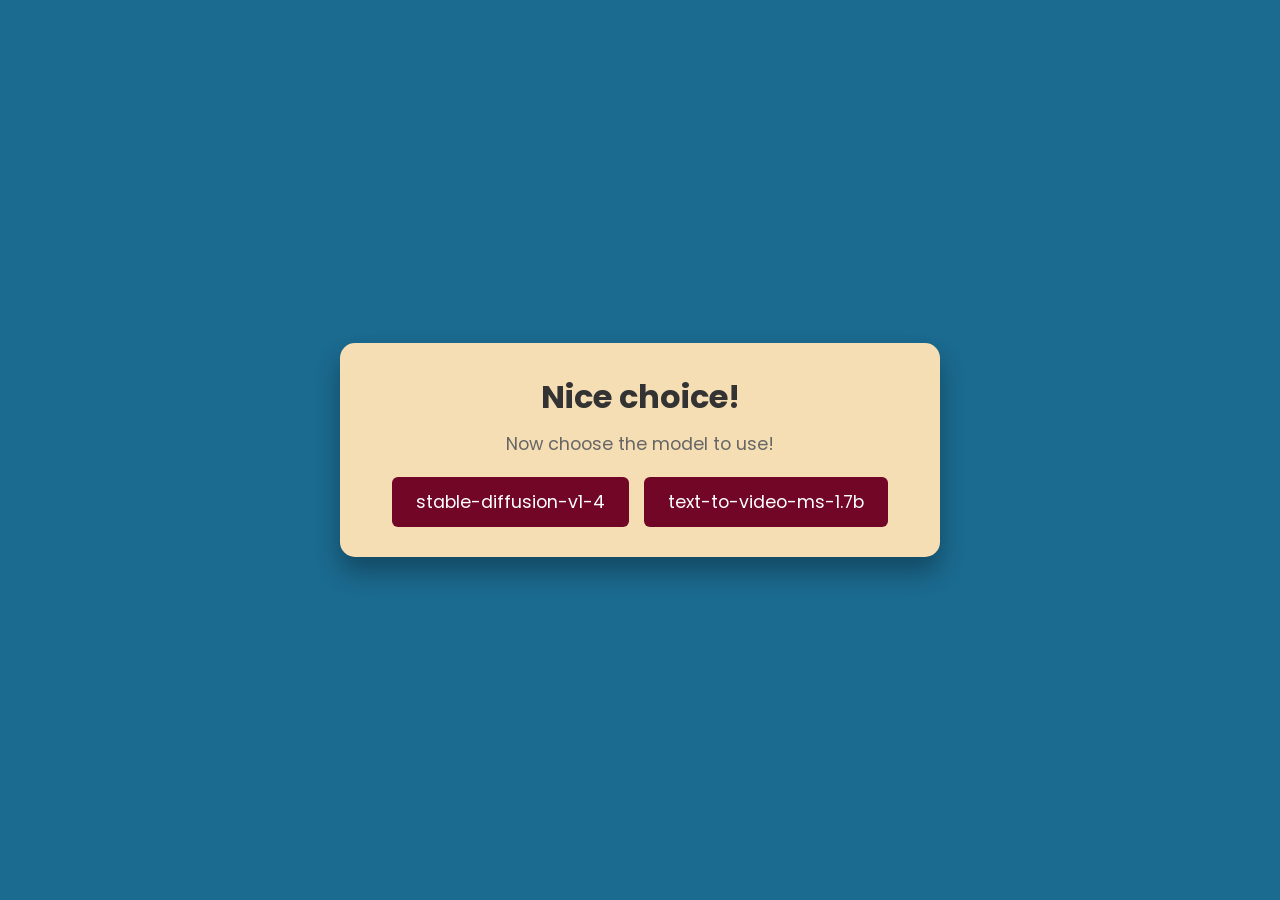
<file: templates/models.html>
<!DOCTYPE html>
<html lang="en">
<head>
  <meta charset="UTF-8">
  <meta name="viewport" content="width=device-width, initial-scale=1.0">
  <link rel="icon" href="{{ url_for('static', filename='images/observation.png') }}">
  <title>VisioWave</title>
  <link rel="stylesheet" href="/static/styles.css">
</head>
<body>
  <div class="background">
    <div class="floating-container">
      <h1>Nice choice!</h1>
      <p>Now choose the model to use!</p>
      <div class="button-container">
        <a href="image" class="button">stable-diffusion-v1-4</a>
        <a href="image2" class="button">text-to-video-ms-1.7b</a>
      </div>
    </div>
  </div>
</body>
</html>
</file>
<file: static/styles.css>
/* Import Google font - Poppins */
@import url('https://fonts.googleapis.com/css2?family=Poppins:wght@400;500;600&display=swap');

:root {
    --text-color: #FFFFFF;
    --icon-color: #ACACBE;
    --icon-hover-bg: #5b5e71;
    --placeholder-color: #dcdcdc;
    --outgoing-chat-bg: #1A3636;
    --incoming-chat-bg: #40534C;
    --outgoing-chat-border: #343541;
    --incoming-chat-border: #444654;
}

:root {
    --yale-blue: #1b6a8f;
    --blue-ncs: #710627;
    --gunmetal: #BBCEA8;
    --bright-navy-blue: #007cb5;
}

* {
  margin: 0;
  padding: 0;
  box-sizing: border-box;
  font-family: "Poppins", sans-serif;
}

body {
  margin: 0;
  height: 100vh;
  display: flex;
  justify-content: center;
  align-items: center;
  background: var(--yale-blue);
}

.background {
  display: flex;
  justify-content: center;
  align-items: center;
  height: 100%;
  width: 100%;
}

.floating-container {
  background: wheat;
  border-radius: 15px;
  box-shadow: 0 15px 25px rgba(0, 0, 0, 0.3);
  padding: 30px;
  text-align: center;
  animation: float 3s ease-in-out infinite;
  max-width: 600px;
  width: 100%;
}

.floating-container h1 {
  font-size: 2rem;
  color: #333;
  margin-bottom: 10px;
}

.floating-container p {
  font-size: 1.1rem;
  color: #666;
  margin-bottom: 20px;
}

.button-container {
  display: flex;
  justify-content: center;
  gap: 15px;
}

.button {
  display: inline-block;
  padding: 12px 24px;
  background-color: var(--blue-ncs);
  color: #ffffff;
  text-decoration: none;
  border-radius: 6px;
  font-size: 1.1rem;
  transition: background-color 0.3s, transform 0.3s;
}

.button:hover {
  background-color: var(--yale-blue);
  transform: translateY(-3px);
}

@keyframes float {
  0% {
    transform: translateY(0);
  }
  50% {
    transform: translateY(-15px);
  }
  100% {
    transform: translateY(0);
  }
}

/* Input Fields */
input[type="text"],
input[type="url"],
input[type="submit"] {
  width: 100%;
  padding: 12px 20px;
  margin: 8px 0;
  display: inline-block;
  border: 1px solid var(--blue-ncs);
  border-radius: 6px;
  box-sizing: border-box;
  font-size: 1rem;
  background-color: #fff;
  color: #333;
  transition: border-color 0.3s, box-shadow 0.3s;
}

input[type="text"]:focus,
input[type="url"]:focus {
  border-color: var(--yale-blue);
  box-shadow: 0 0 8px rgba(27, 106, 143, 0.3);
  outline: none;
}

/* Submit Button */
input[type="submit"] {
  background-color: var(--blue-ncs);
  color: #fff;
  cursor: pointer;
  transition: background-color 0.3s, transform 0.3s;
}

input[type="submit"]:hover {
  background-color: var(--yale-blue);
  transform: translateY(-3px);
}

/* Additional styling to integrate with existing design */
.floating-container form {
  display: flex;
  flex-direction: column;
  align-items: center;
}

input[type="text"],
input[type="url"] {
  margin-bottom: 20px;
}

input[type="submit"] {
  padding: 12px 24px;
  font-size: 1.1rem;
}

/* Styling for the history page */
.history-container {
  max-width: 1000px;
  max-height: 500px; /* Adjust the height as needed */
  overflow-y: auto;
  margin: 0 auto;
  padding: 20px;
  border-radius: 15px;
  background: wheat;
  box-shadow: 0 15px 25px rgba(0, 0, 0, 0.3);
}

.image-grid {
  display: grid;
  grid-template-columns: repeat(auto-fill, minmax(200px, 1fr));
  gap: 15px;
  justify-content: center;
}

.image-item {
  display: flex;
  flex-direction: column;
  align-items: center;
}

.image-item img {
  width: 200px;
  height: 200px;
  object-fit: cover;
  border-radius: 6px;
  margin-bottom: 10px;
}
</file>
